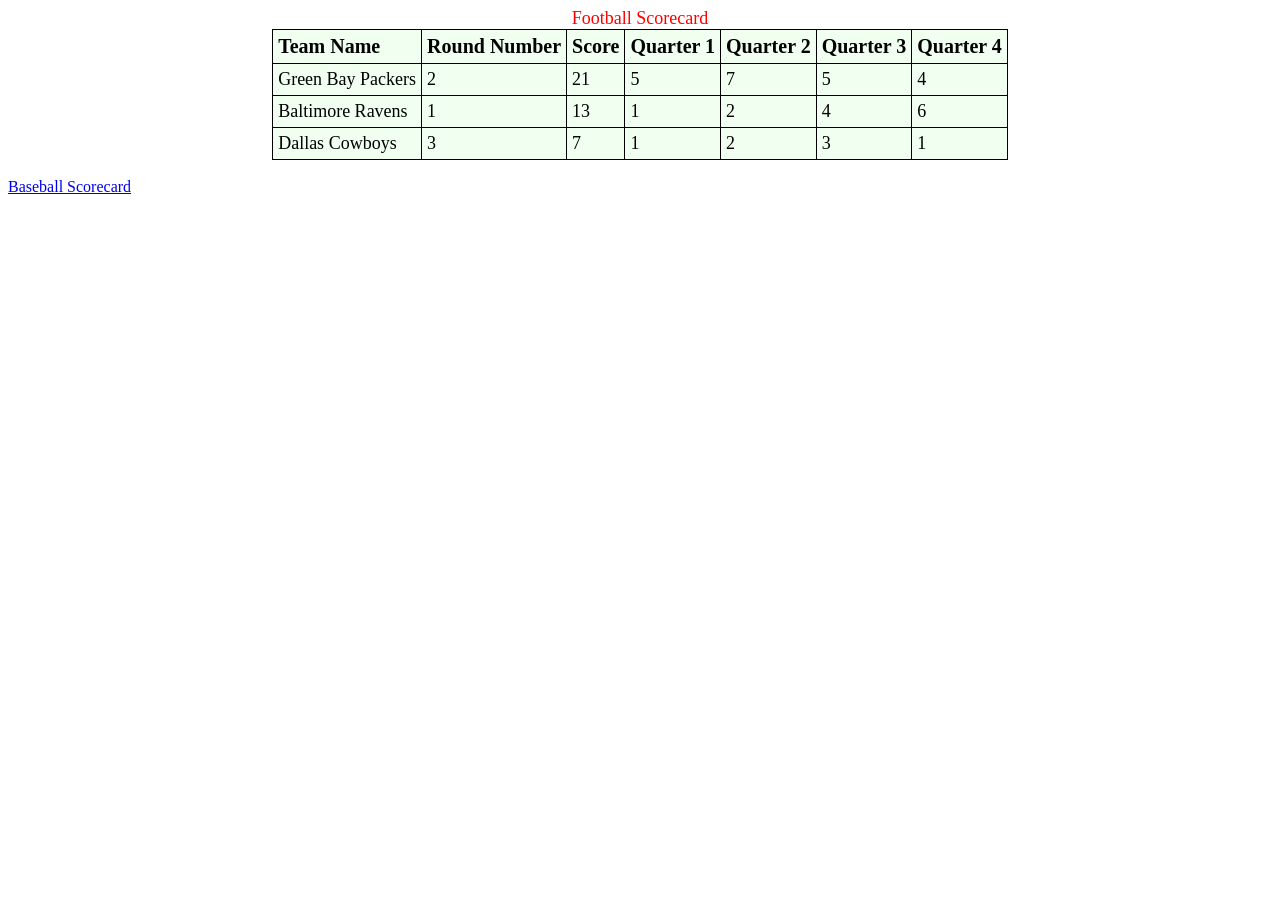
<file: index.html>
<!DOCTYPE html>
<html>
  <head>
    <title>Scorecards Assignment - Table 1: Football</title>
  <!--CSS File-->
    <link rel="stylesheet" type="text/css" href="style.css"/>
  </head>
  <body>
    <table>
      <caption>Football Scorecard</caption>
      <tr>
        <td class="heading">Team Name</td>
        <td class="heading">Round Number</td>
        <td class="heading">Score</td>
        <td class="heading">Quarter 1</td>
        <td class="heading">Quarter 2</td>
        <td class="heading">Quarter 3</td>
        <td class="heading">Quarter 4</td>
      </tr>
      <tr>
        <td>Green Bay Packers</td>
        <td>2</td>
        <td>21</td>
        <td>5</td>
        <td>7</td>
        <td>5</td>
        <td>4</td>
      </tr>
      <tr>
        <td>Baltimore Ravens</td>
        <td>1</td>
        <td>13</td>
        <td>1</td>
        <td>2</td>
        <td>4</td>
        <td>6</td>
      </tr>
      <tr>
        <td>Dallas Cowboys</td>
        <td>3</td>
        <td>7</td>
        <td>1</td>
        <td>2</td>
        <td>3</td>
        <td>1</td>
      </tr>
    </table>
  <br/>
  <a href="baseball-scorecard.html">Baseball Scorecard</a>
  </body>
</html>
</file>
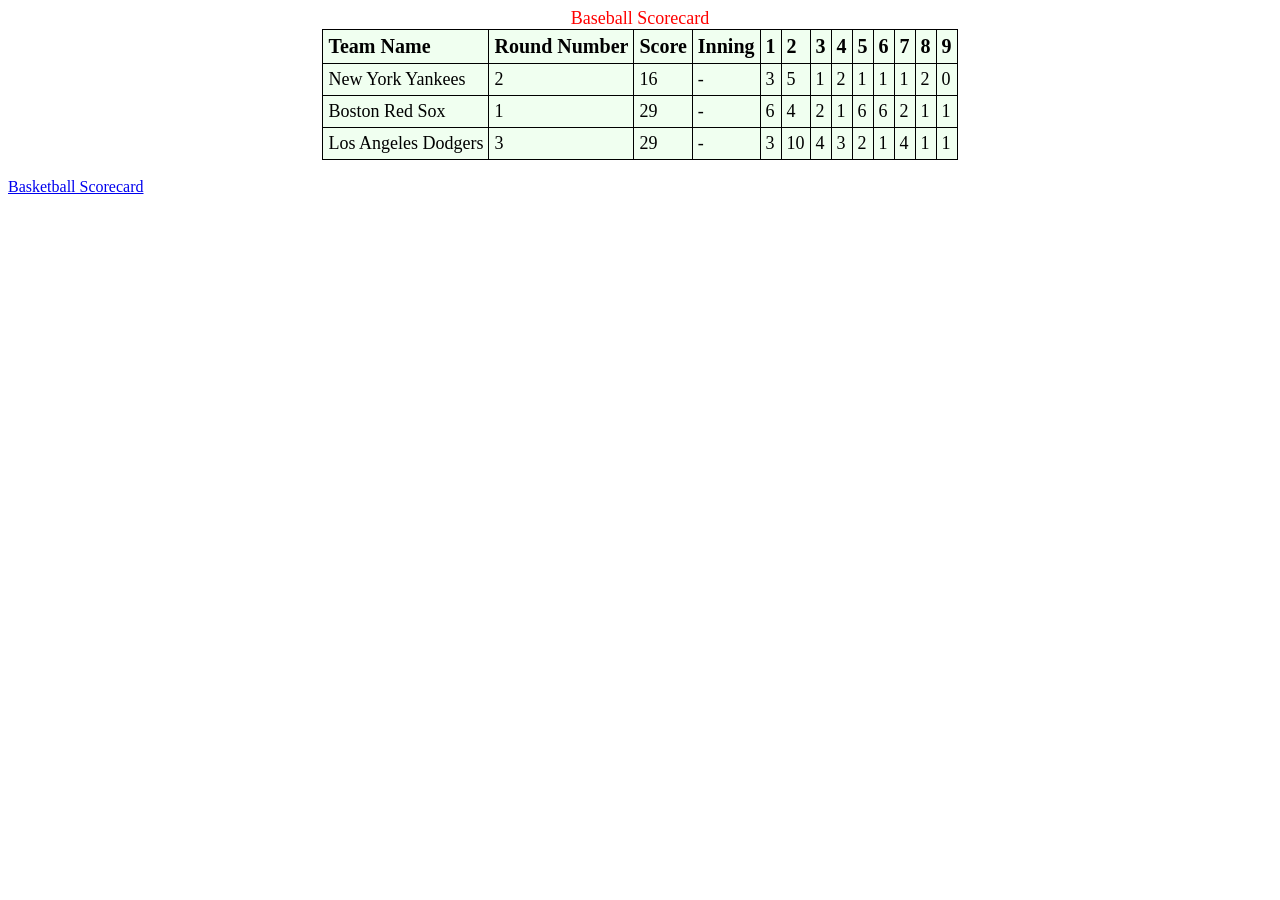
<file: baseball-scorecard.html>
<!DOCTYPE html>
<html>
  <head>
    <title>Scorecards Assignment - Table 2: Baseball</title>
  <!--CSS File-->
    <link rel="stylesheet" type="text/css" href="style.css"/>
  </head>

  <body>
    <table>
      <caption>Baseball Scorecard</caption>
      <tr>
        <td class="heading">Team Name</td>
        <td class="heading">Round Number</td>
        <td class="heading">Score</td>
        <td class="heading">Inning</td>
        <td class="heading">1</td>
        <td class="heading">2</td>
        <td class="heading">3</td>
        <td class="heading">4</td>
        <td class="heading">5</td>
        <td class="heading">6</td>
        <td class="heading">7</td>
        <td class="heading">8</td>
        <td class="heading">9</td>
      </tr>
      <tr>
        <td>New York Yankees</td>
        <td>2</td>
        <td>16</td>
        <td>-</td>
        <td>3</td>
        <td>5</td>
        <td>1</td>
        <td>2</td>
        <td>1</td>
        <td>1</td>
        <td>1</td>
        <td>2</td>
        <td>0</td>
      </tr>
      <tr>
        <td>Boston Red Sox</td>
        <td>1</td>
        <td>29</td>
        <td>-</td>
        <td>6</td>
        <td>4</td>
        <td>2</td>
        <td>1</td>
        <td>6</td>
        <td>6</td>
        <td>2</td>
        <td>1</td>
        <td>1</td>
      </tr>
      <tr>
        <td>Los Angeles Dodgers</td>
        <td>3</td>
        <td>29</td>
        <td>-</td>
        <td>3</td>
        <td>10</td>
        <td>4</td>
        <td>3</td>
        <td>2</td>
        <td>1</td>
        <td>4</td>
        <td>1</td>
        <td>1</td>
      </tr>
    </table>
  <br/>
  <a href="basketball-scorecard.html">Basketball Scorecard</a>
  </body>
</html>
</file>
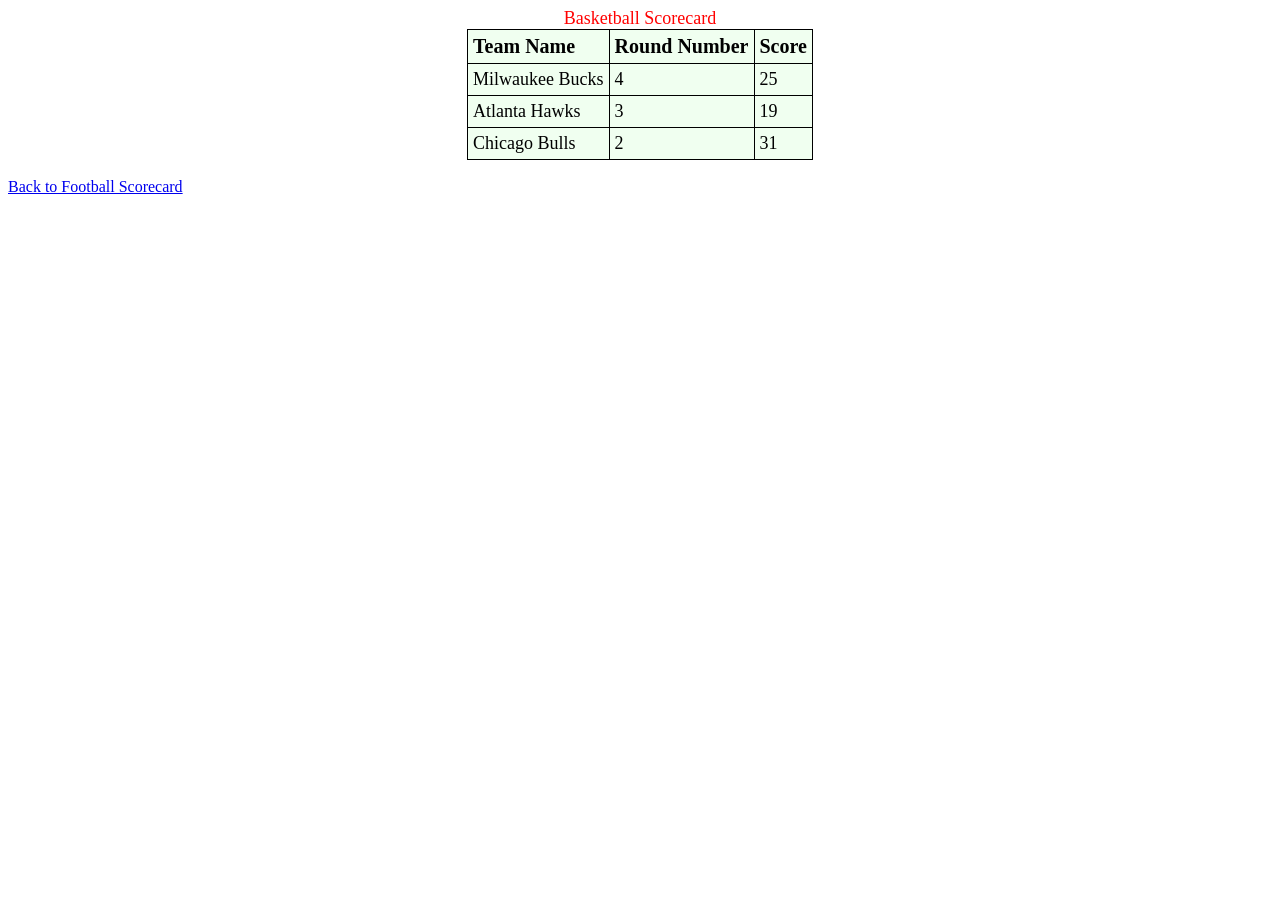
<file: basketball-scorecard.html>
<!DOCTYPE html>
<html>
  <head>
    <title>Scorecards Assignment - Table 3: Basketball</title>
  <!--CSS File-->
    <link rel="stylesheet" type="text/css" href="style.css"/>
  </head>

  <body>
    <table>
      <caption>Basketball Scorecard</caption>
      <tr>
        <td class="heading">Team Name</td>
        <td class="heading">Round Number</td>
        <td class="heading">Score</td>
      </tr>
      <tr>
        <td>Milwaukee Bucks</td>
        <td>4</td>
        <td>25</td>
      </tr>
      <tr>
        <td>Atlanta Hawks</td>
        <td>3</td>
        <td>19</td>
      </tr>
      <tr>
        <td>Chicago Bulls</td>
        <td>2</td>
        <td>31</td>
      </tr>
    </table>
  <br/>
  <a href="index.html">Back to Football Scorecard</a>
  </body>
</html>
</file>
<file: style.css>
/* Global Styles */
table, tr, td {
  background-color: honeydew;
  font-size: 18px;
  border: 1px solid black;
  padding: 5px;
}
table {
  border-collapse: collapse;
  margin:auto;
}
td.heading {
  border: 1px solid black;
  font-weight: bold;
  font-size: 20px;
}
body table caption:first-of-type {
  color: red;
}
</file>
